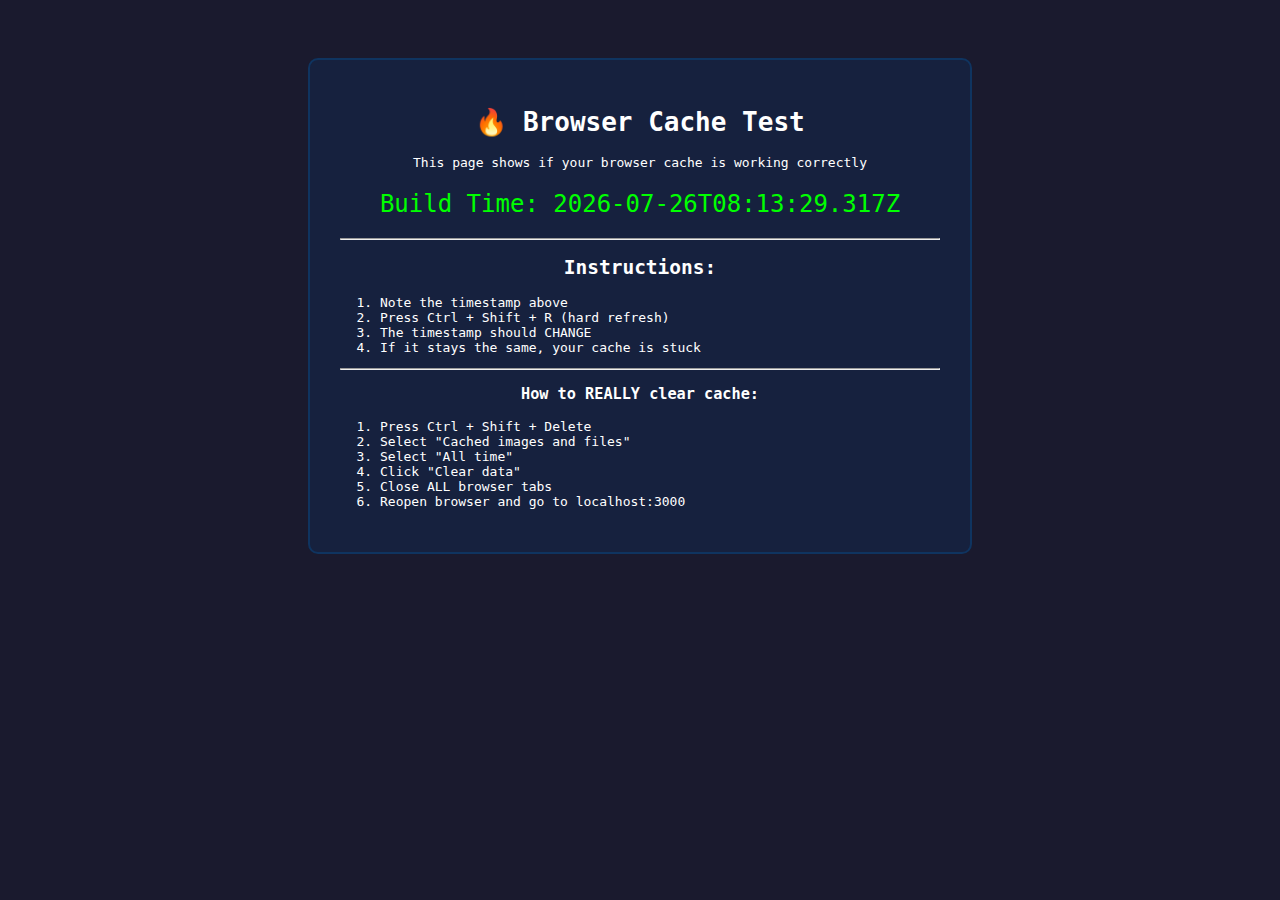
<file: frontend/public/test-cache.html>
<!DOCTYPE html>
<html>
<head>
    <title>Cache Test</title>
    <script>
        // This will show a timestamp to verify cache is cleared
        const buildTime = new Date().toISOString();
        console.log('🔥 BUILD TIME:', buildTime);
        console.log('🔥 If you see the same timestamp after hard refresh, cache is NOT cleared');
        console.log('🔥 Expected: New timestamp each time you hard refresh');
        
        window.onload = function() {
            document.getElementById('timestamp').innerText = buildTime;
        };
    </script>
    <style>
        body {
            background: #1a1a2e;
            color: #fff;
            font-family: monospace;
            padding: 50px;
            text-align: center;
        }
        .box {
            background: #16213e;
            border: 2px solid #0f3460;
            border-radius: 10px;
            padding: 30px;
            max-width: 600px;
            margin: 0 auto;
        }
        .timestamp {
            font-size: 24px;
            color: #00ff00;
            margin: 20px 0;
        }
    </style>
</head>
<body>
    <div class="box">
        <h1>🔥 Browser Cache Test</h1>
        <p>This page shows if your browser cache is working correctly</p>
        <div class="timestamp">
            Build Time: <span id="timestamp"></span>
        </div>
        <hr>
        <h2>Instructions:</h2>
        <ol style="text-align: left;">
            <li>Note the timestamp above</li>
            <li>Press <code>Ctrl + Shift + R</code> (hard refresh)</li>
            <li>The timestamp should CHANGE</li>
            <li>If it stays the same, your cache is stuck</li>
        </ol>
        <hr>
        <h3>How to REALLY clear cache:</h3>
        <ol style="text-align: left;">
            <li>Press <code>Ctrl + Shift + Delete</code></li>
            <li>Select "Cached images and files"</li>
            <li>Select "All time"</li>
            <li>Click "Clear data"</li>
            <li>Close ALL browser tabs</li>
            <li>Reopen browser and go to localhost:3000</li>
        </ol>
    </div>
</body>
</html>
</file>
